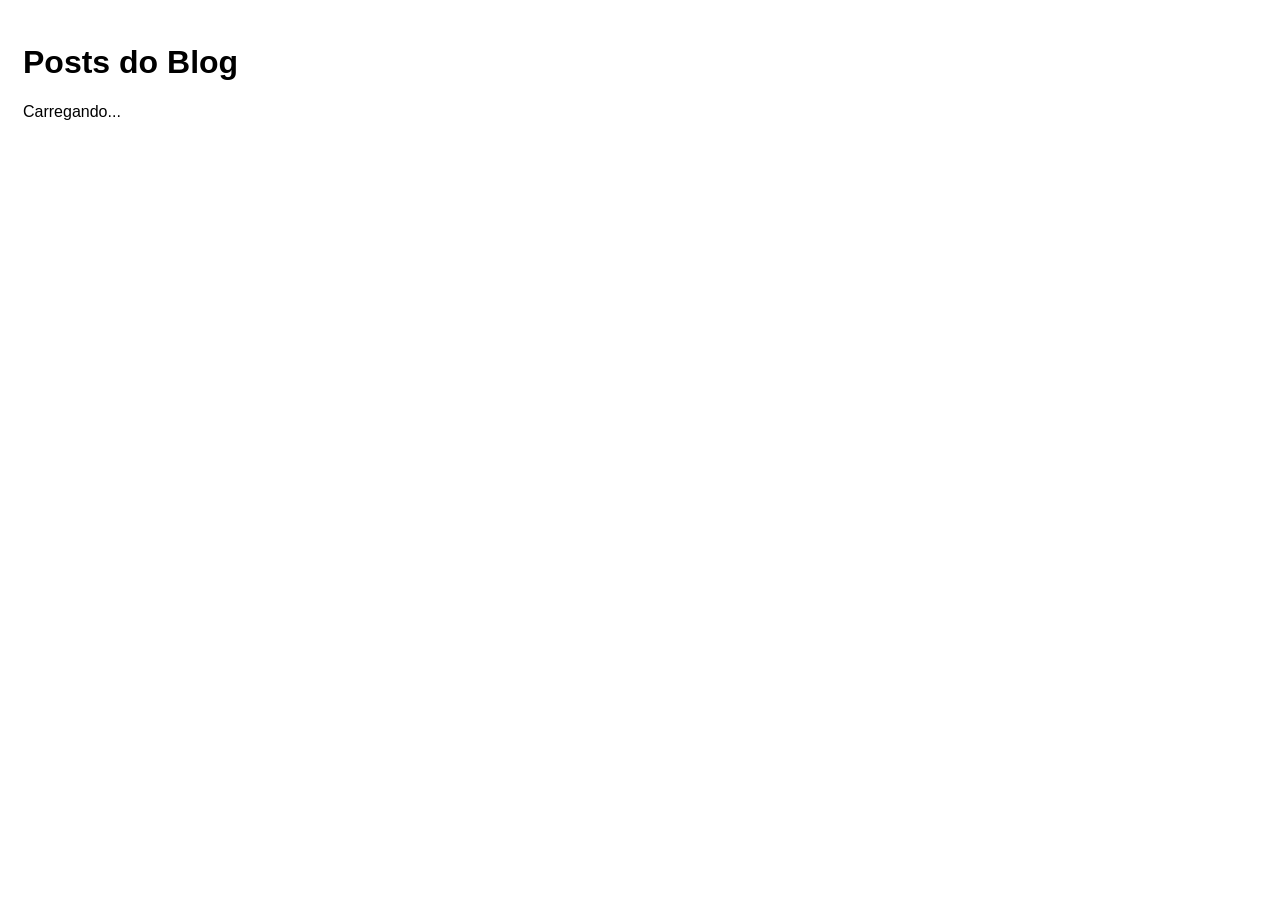
<file: index.html>
<!DOCTYPE html>
<html lang="en">
<head>
    <meta charset="UTF-8">
    <meta name="viewport" content="width=device-width, initial-scale=1.0">
    <title>Blog/title</title>
    <link rel="stylesheet" href="css/styles.css">
    <script src="js/scripts.js" defer></script>
</head>
<body>
    <h1>Posts do Blog</h1>
    <p id="loading">Carregando...</p>
    <div id="posts-container"xx></div>
</body> 
</html>
</file>
<file: css/styles.css>
* {
    font-family: Helvetica;
  }
  
  body {
    padding: 15px;
  }
  
  .hide {
    display: none;
  }
  
  a,
  input[type="submit"] {
    background-color: #007bff;
    color: #fff;
    padding: 10px 20px;
    border-radius: 5px;
    text-decoration: none;
    opacity: 0.7;
    font-size: 1em;
    border: none;
    cursor: pointer;
  }
  
  a:hover,
  input[type="submit"]:hover {
    opacity: 1;
  }
  
  form {
    width: 300px;
  }
  
  form div {
    display: flex;
    flex-direction: column;
    margin-bottom: 0.5em;
  }
  
  form label {
    font-weight: bold;
    margin-bottom: 0.3em;
  }
  
  form input,
  form textarea {
    padding: 5px;
  }
</file>
